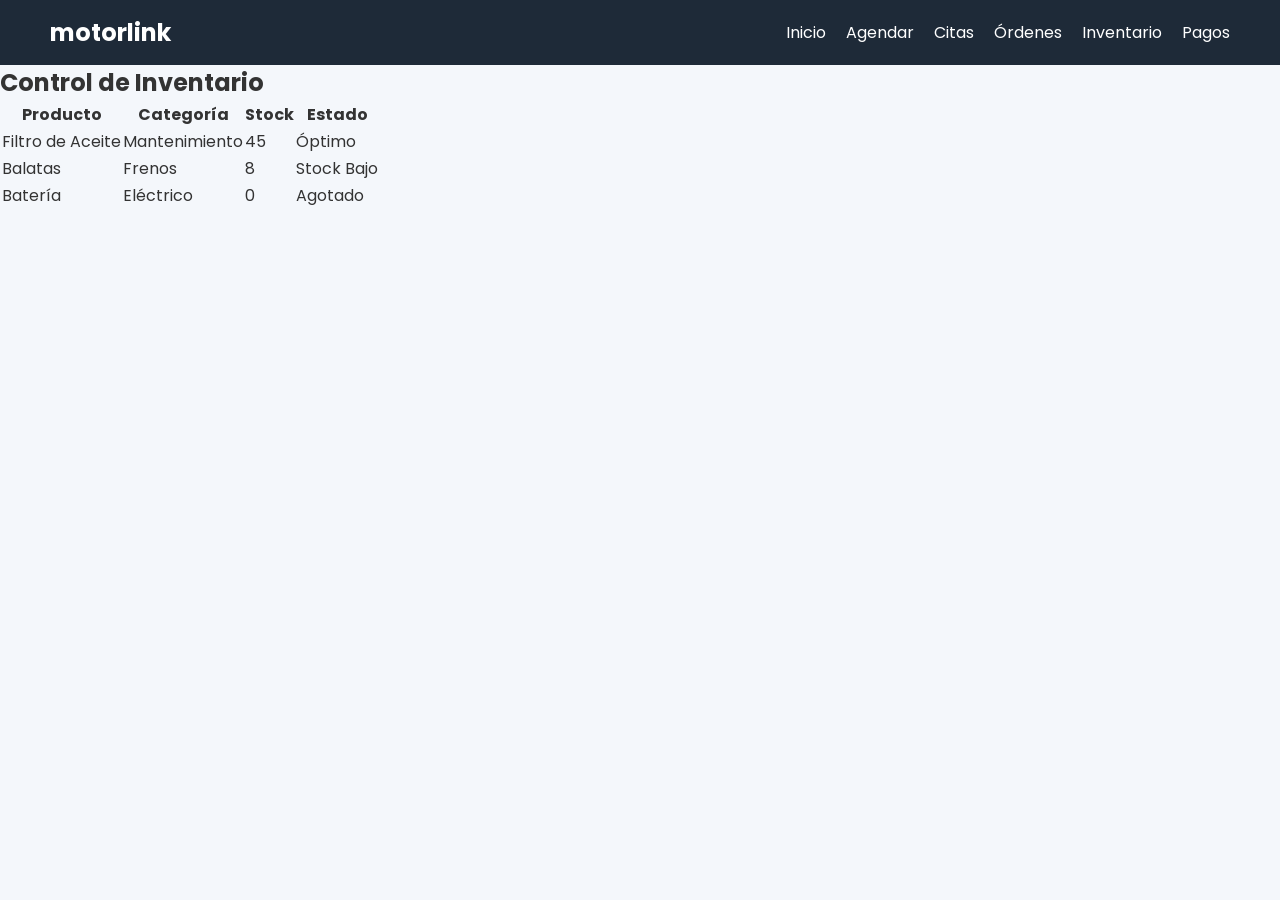
<file: inventario.html>
<!DOCTYPE html>
<html lang="es">
<head>
    <meta charset="UTF-8">
    <title>Agenda Profesional</title>
    <meta name="viewport" content="width=device-width, initial-scale=1.0">

    <!-- Google Fonts -->
    <link href="https://fonts.googleapis.com/css2?family=Poppins&display=swap" rel="stylesheet">

    <link rel="stylesheet" href="css/styles.css">
</head>
<header>
        <nav class="navbar">
            <h2 class="logo">motorlink</h2>
            <ul>
                <li><a href="#">Inicio</a></li>
                <li><a href="#agendar">Agendar</a></li>
                <li><a href="#citas">Citas</a></li>
                <li><a href="ordenes.html">Órdenes</a></li>
                <li><a href="inventario.html">Inventario</a></li>
                <li><a href="pagos.html">Pagos</a></li>
                
            </ul>
        </nav>
    </header>
<section class="panel-section">
    <h2>Control de Inventario</h2>

    <table class="tabla">
        <tr>
            <th>Producto</th>
            <th>Categoría</th>
            <th>Stock</th>
            <th>Estado</th>
        </tr>

        <tr>
            <td>Filtro de Aceite</td>
            <td>Mantenimiento</td>
            <td>45</td>
            <td class="ok">Óptimo</td>
        </tr>

        <tr>
            <td>Balatas</td>
            <td>Frenos</td>
            <td>8</td>
            <td class="bajo">Stock Bajo</td>
        </tr>

        <tr>
            <td>Batería</td>
            <td>Eléctrico</td>
            <td>0</td>
            <td class="agotado">Agotado</td>
        </tr>

    </table>
</section>
</file>
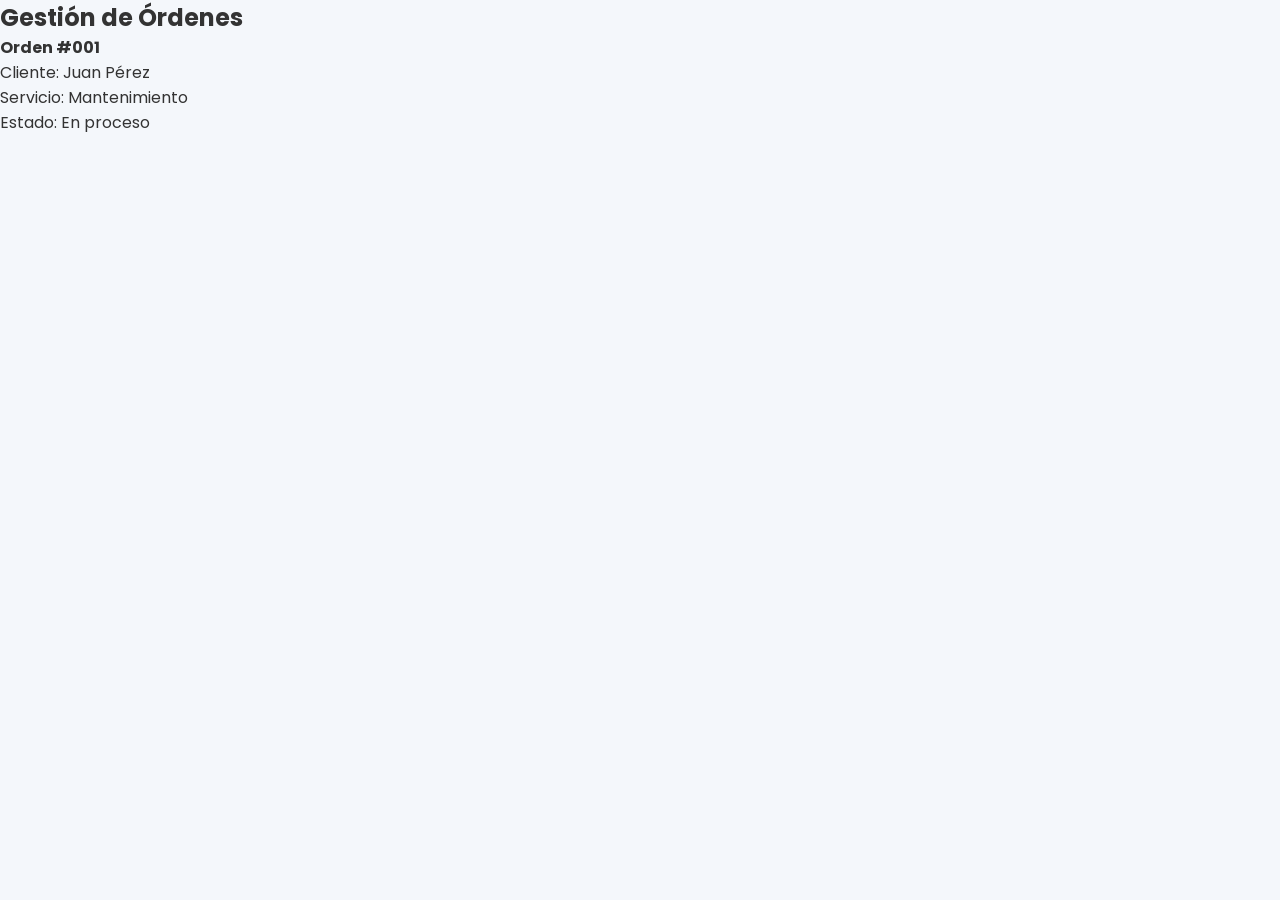
<file: ordenes.html>
<!DOCTYPE html>
<html lang="es">
<head>
    <meta charset="UTF-8">
    <title>Agenda Profesional</title>
    <meta name="viewport" content="width=device-width, initial-scale=1.0">

    <!-- Google Fonts -->
    <link href="https://fonts.googleapis.com/css2?family=Poppins&display=swap" rel="stylesheet">

    <link rel="stylesheet" href="css/styles.css">
</head>
<body>

<section class="panel-section">
    <h2>Gestión de Órdenes</h2>

    <div class="card-panel">
        <p><strong>Orden #001</strong></p>
        <p>Cliente: Juan Pérez</p>
        <p>Servicio: Mantenimiento</p>
        <p>Estado: En proceso</p>
    </div>

</section>

</body>
</html>
</file>
<file: css/styles.css>
* {
    margin: 0;
    padding: 0;
    box-sizing: border-box;
}

body {
    font-family: 'Poppins', sans-serif;
    background: #f4f7fb;
    color: #333;
}

/* NAVBAR */
.navbar {
    display: flex;
    justify-content: space-between;
    align-items: center;
    padding: 15px 50px;
    background: #1e2a38;
    color: white;
}

.navbar ul {
    display: flex;
    list-style: none;
}

.navbar ul li {
    margin-left: 20px;
}

.navbar a {
    color: white;
    text-decoration: none;
}

/* HERO */
.hero {
    height: 60vh;
    background: linear-gradient(rgba(0,0,0,0.5), rgba(0,0,0,0.5)),
                url('../img/banner.jpg');
    background-size: cover;
    display: flex;
    align-items: center;
    justify-content: center;
    text-align: center;
    color: white;
}

.hero-text h1 {
    font-size: 40px;
}

.hero .btn {
    display: inline-block;
    margin-top: 15px;
    padding: 12px 25px;
    background: #00bcd4;
    color: white;
    border-radius: 8px;
    text-decoration: none;
}

/* FORM */
.form-section {
    padding: 50px;
    text-align: center;
}

form {
    max-width: 700px;
    margin: auto;
}

.grid {
    display: grid;
    grid-template-columns: 1fr 1fr;
    gap: 10px;
}

input, textarea {
    width: 100%;
    padding: 12px;
    margin-top: 10px;
    border-radius: 8px;
    border: 1px solid #ccc;
}

textarea {
    margin-top: 10px;
}

button {
    margin-top: 15px;
    padding: 12px;
    width: 100%;
    background: #1e2a38;
    color: white;
    border: none;
    border-radius: 10px;
    cursor: pointer;
}

/* LISTA */
.list-section {
    padding: 50px;
}

.cards {
    display: grid;
    grid-template-columns: repeat(auto-fit, minmax(250px, 1fr));
    gap: 15px;
}

.card {
    background: white;
    padding: 15px;
    border-radius: 12px;
    box-shadow: 0px 5px 15px rgba(0,0,0,0.1);
}

.card button {
    margin-top: 10px;
    background: red;
}

/* FOOTER */
footer {
    text-align: center;
    padding: 20px;
    background: #1e2a38;
    color: white;
}
.map-section {
    padding: 40px;
    text-align: center;
}

.map-section iframe {
    border-radius: 15px;
}
/* SERVICIOS */
.services-section {
    padding: 50px;
    text-align: center;
}

.services-section h2 {
    margin-bottom: 30px;
    font-size: 28px;
}

/* GRID 2 FILAS */
.services-grid {
    display: grid;
    grid-template-columns: repeat(3, 1fr);
    gap: 20px;
}

/* TARJETAS */
.service-card {
    background: #ffffff;
    padding: 20px;
    border-radius: 15px;
    box-shadow: 0 5px 15px rgba(0,0,0,0.1);
    transition: 0.3s;
}

.service-card h3 {
    margin-bottom: 10px;
}

.service-card p {
    font-size: 14px;
    color: #666;
}

.service-card span {
    display: block;
    margin-top: 10px;
    font-weight: bold;
    color: #e63946;
}

/* EFECTO HOVER */
.service-card:hover {
    transform: translateY(-8px);
    box-shadow: 0 10px 25px rgba(0,0,0,0.2);
}
</file>
